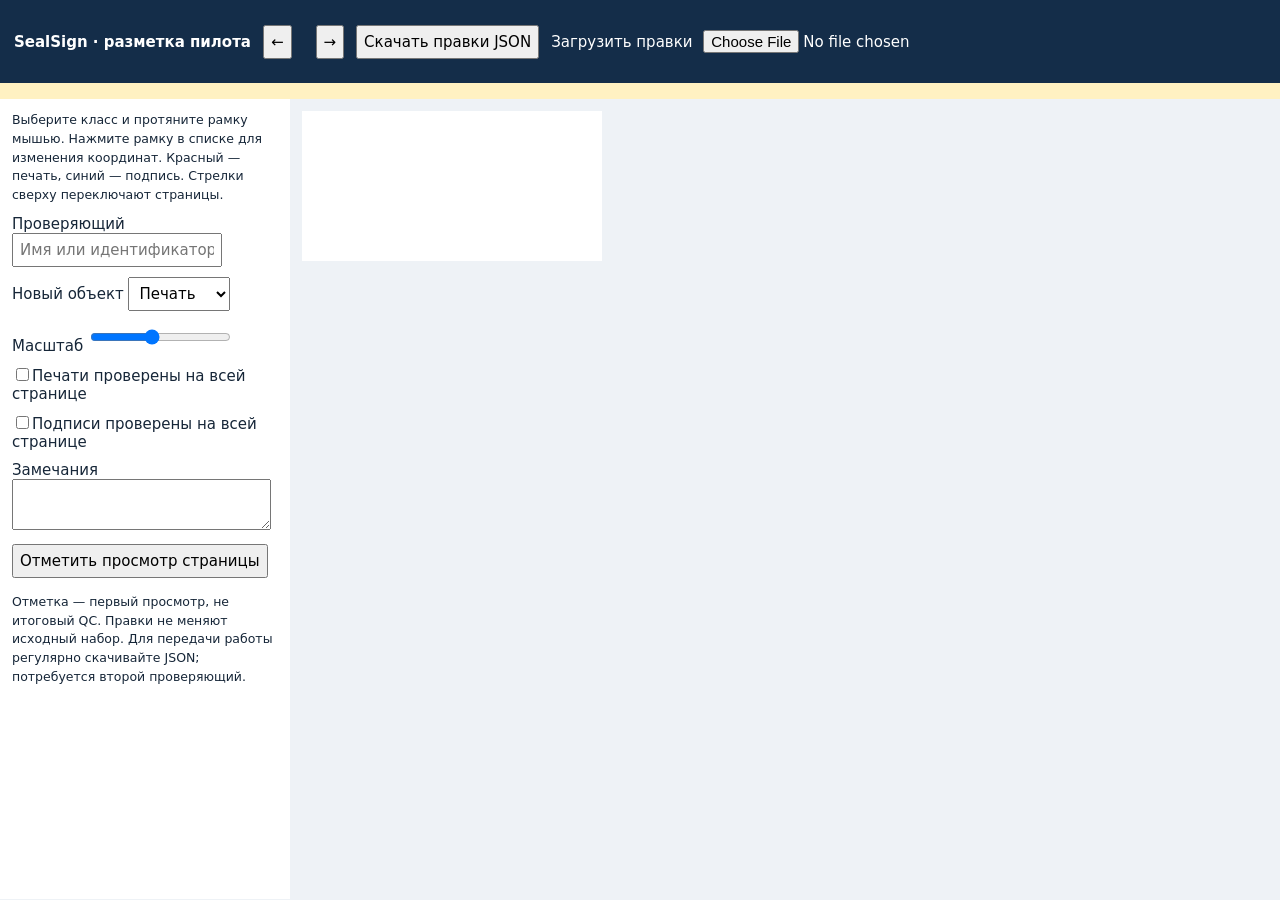
<file: src/sealsign/data/editor/editor.html>
<!doctype html><html lang="ru"><meta charset="utf-8"><meta name="viewport" content="width=device-width">
<title>SealSign — проверка разметки</title>
<style>body{margin:0;font:15px system-ui;color:#162638;background:#eef2f6}header{padding:14px;background:#142d49;color:white;display:flex;gap:12px;align-items:center;flex-wrap:wrap}button,select,input{font:inherit;padding:6px}button{cursor:pointer}main{display:grid;grid-template-columns:290px 1fr;height:calc(100vh - 100px)}aside{padding:12px;overflow:auto;background:white}section{overflow:auto;padding:12px}canvas{background:white;touch-action:none}label{display:block;margin:10px 0}#boxes button{display:block;width:100%;text-align:left;margin:4px 0}.selected{background:#d3e7ff}#status{padding:8px;background:#fff1c2}#fields input{width:100px}small{display:block;line-height:1.5}#note{width:95%}</style>
<header><strong>SealSign · разметка пилота</strong><button id="prev">←</button><span id="position"></span><button id="next">→</button><button id="export">Скачать правки JSON</button><label>Загрузить правки <input id="restore" type="file" accept="application/json"></label></header>
<div id="status" role="status"></div><main><aside>
<small>Выберите класс и протяните рамку мышью. Нажмите рамку в списке для изменения координат. Красный — печать, синий — подпись. Стрелки сверху переключают страницы.</small>
<label>Проверяющий <input id="reviewer" placeholder="Имя или идентификатор"></label>
<label>Новый объект <select id="class"><option value="0">Печать</option><option value="1">Подпись</option></select></label>
<label>Масштаб <input id="zoom" type="range" min="25" max="200" value="100"> <span id="zoomvalue"></span></label>
<div id="boxes"></div><div id="fields" hidden><strong>Выбранная рамка</strong><label>Класс <select id="category"><option value="0">Печать</option><option value="1">Подпись</option></select></label><div id="coordinates"></div><button id="apply">Применить координаты</button><button id="delete">Удалить рамку</button></div>
<label><input id="stamp" type="checkbox">Печати проверены на всей странице</label>
<label><input id="signature" type="checkbox">Подписи проверены на всей странице</label>
<label>Замечания <textarea id="note" rows="3"></textarea></label>
<button id="reviewed">Отметить просмотр страницы</button><p id="reviewstate"></p>
<small>Отметка — первый просмотр, не итоговый QC. Правки не меняют исходный набор. Для передачи работы регулярно скачивайте JSON; потребуется второй проверяющий.</small>
</aside><section id="viewport"><canvas id="canvas"></canvas></section></main>
<script id="dataset" type="application/json">__DATASET__</script>
<script>
'use strict';
const data=JSON.parse(document.getElementById('dataset').textContent), $=id=>document.getElementById(id);
const key='sealsign-editor-'+data.manifest_sha256;let index=0,selected=-1,start=null,dirty=false;
let state={schema_version:'sealsign-review-v1',manifest_sha256:data.manifest_sha256,annotations_sha256:data.annotations_sha256,reviewer:'',accepted_for_training:false,pages:data.pages.map(p=>({page_id:p.page_id,image_sha256:p.sha256,width:p.width,height:p.height,objects:p.objects,stamp_checked:false,signature_checked:false,review_status:'unreviewed',note:p.note||''}))};
const canvas=$('canvas'),ctx=canvas.getContext('2d');let currentImage=null;
function message(text){$('status').textContent=text}
function validate(candidate){
 if(candidate.schema_version!==state.schema_version||candidate.manifest_sha256!==data.manifest_sha256||candidate.annotations_sha256!==data.annotations_sha256||candidate.accepted_for_training!==false||!Array.isArray(candidate.pages)||candidate.pages.length!==data.pages.length)throw Error('Файл относится к другим данным или имеет неверный формат');
 if(typeof candidate.reviewer!=='string')throw Error('Неверное имя проверяющего');
 candidate.pages.forEach((p,i)=>{let source=data.pages[i];if(p.page_id!==source.page_id||p.image_sha256!==source.sha256||p.width!==source.width||p.height!==source.height||!Array.isArray(p.objects))throw Error('Неверная страница');
 if(typeof p.stamp_checked!=='boolean'||typeof p.signature_checked!=='boolean'||typeof p.note!=='string'||!['unreviewed','first_review'].includes(p.review_status))throw Error('Неверный статус просмотра');
 if(p.review_status==='first_review'&&(!p.stamp_checked||!p.signature_checked||!candidate.reviewer.trim()))throw Error('Не подтверждён просмотр обоих классов');
 const seen=new Set();p.objects.forEach(o=>{if(![0,1].includes(o.category_id)||!Array.isArray(o.bbox)||o.bbox.length!==4||!o.bbox.every(Number.isFinite))throw Error('Неверная рамка');let[x,y,w,h]=o.bbox;if(x<0||y<0||w<=0||h<=0||x+w>p.width+1e-7||y+h>p.height+1e-7)throw Error('Рамка вне изображения');let k=JSON.stringify([o.category_id,...o.bbox]);if(seen.has(k))throw Error('Повтор рамки');seen.add(k)})});return candidate;
}
try{const saved=localStorage.getItem(key);if(saved)state=validate(JSON.parse(saved))}catch(e){message('Локальные правки не загружены: '+e.message)}
function save(){dirty=true;try{localStorage.setItem(key,JSON.stringify(state));message('Правки сохранены в этом браузере. Скачайте JSON для резервной копии.')}catch(e){message('Браузер не сохранил правки. Немедленно скачайте JSON!')}}
function changed(){state.pages[index].review_status='unreviewed';save();renderList()}
function draw(){if(!currentImage)return;ctx.clearRect(0,0,canvas.width,canvas.height);ctx.drawImage(currentImage,0,0);state.pages[index].objects.forEach((o,i)=>{ctx.strokeStyle=o.category_id===0?'#dc2626':'#2563eb';ctx.lineWidth=Math.max(2,canvas.width/400)*(i===selected?2:1);ctx.strokeRect(...o.bbox);ctx.font=`${Math.max(14,canvas.width/50)}px sans-serif`;ctx.fillStyle=ctx.strokeStyle;ctx.fillText(String(i+1),o.bbox[0],Math.max(20,o.bbox[1]))})}
function renderList(){const p=state.pages[index];$('boxes').replaceChildren();p.objects.forEach((o,i)=>{let b=document.createElement('button');b.textContent=(i+1)+'. '+(o.category_id===0?'Печать':'Подпись');b.className=i===selected?'selected':'';b.onclick=()=>{selected=i;renderList();draw()};$('boxes').append(b)});$('fields').hidden=selected<0;if(selected>=0){const o=p.objects[selected];$('category').value=o.category_id;$('coordinates').replaceChildren();['x','y','width','height'].forEach((name,j)=>{const l=document.createElement('label'),v=document.createElement('input');l.textContent=name+' ';v.type='number';v.step='any';v.id='coord'+j;v.value=o.bbox[j];l.append(v);$('coordinates').append(l)})}$('reviewstate').textContent=p.review_status==='first_review'?'Первый просмотр отмечен':'Просмотр не завершён'}
function zoom(){let scale=+$('zoom').value/100;canvas.style.width=canvas.width*Math.min(1,Math.max(200,$('viewport').clientWidth-24)/canvas.width)*scale+'px';$('zoomvalue').textContent=$('zoom').value+'%'}
function show(){selected=-1;start=null;currentImage=null;const p=state.pages[index];$('position').textContent=`${index+1} / ${data.pages.length}`;$('reviewer').value=state.reviewer;$('stamp').checked=p.stamp_checked;$('signature').checked=p.signature_checked;$('note').value=p.note;renderList();const target=index;const im=new Image();im.onload=()=>{if(index!==target)return;currentImage=im;canvas.width=p.width;canvas.height=p.height;zoom();draw()};im.src=data.pages[index].image;}
function point(e){const r=canvas.getBoundingClientRect();return[Math.max(0,Math.min(canvas.width,(e.clientX-r.left)*canvas.width/r.width)),Math.max(0,Math.min(canvas.height,(e.clientY-r.top)*canvas.height/r.height))]}
canvas.onpointerdown=e=>{if(!currentImage||e.button!==0)return;start=point(e);canvas.setPointerCapture(e.pointerId)};
canvas.onpointermove=e=>{if(!start)return;draw();let end=point(e);ctx.strokeStyle='#a21caf';ctx.strokeRect(start[0],start[1],end[0]-start[0],end[1]-start[1])};
canvas.onpointerup=e=>{if(!start)return;const end=point(e),box=[Math.min(start[0],end[0]),Math.min(start[1],end[1]),Math.abs(end[0]-start[0]),Math.abs(end[1]-start[1])];start=null;if(box[2]>=2&&box[3]>=2){state.pages[index].objects.push({category_id:+$('class').value,bbox:box});selected=state.pages[index].objects.length-1;changed()}draw()};canvas.onpointercancel=()=>{start=null;draw()};
$('apply').onclick=()=>{if(selected<0)return;const old=state.pages[index].objects[selected],next={category_id:+$('category').value,bbox:[0,1,2,3].map(j=>$('coord'+j).value.trim()===''?NaN:Number($('coord'+j).value))};state.pages[index].objects[selected]=next;try{validate(state);changed();draw()}catch(e){state.pages[index].objects[selected]=old;message(e.message)}};
$('delete').onclick=()=>{if(selected<0)return;state.pages[index].objects.splice(selected,1);selected=-1;changed();draw()};
$('stamp').onchange=()=>{state.pages[index].stamp_checked=$('stamp').checked;changed()};$('signature').onchange=()=>{state.pages[index].signature_checked=$('signature').checked;changed()};$('note').oninput=()=>{state.pages[index].note=$('note').value;changed()};$('reviewer').onchange=()=>{state.reviewer=$('reviewer').value.trim();if(!state.reviewer)state.pages.forEach(p=>p.review_status='unreviewed');save();renderList()};
$('reviewed').onclick=()=>{let p=state.pages[index];if(!state.reviewer.trim()||!p.stamp_checked||!p.signature_checked){message('Укажите проверяющего и подтвердите просмотр обоих классов');return}p.review_status='first_review';save();renderList()};
$('prev').onclick=()=>{if(index>0){index--;show()}};$('next').onclick=()=>{if(index<data.pages.length-1){index++;show()}};$('zoom').oninput=zoom;window.onresize=zoom;
$('export').onclick=()=>{try{validate(state);const blob=new Blob([JSON.stringify(state,null,2)],{type:'application/json'}),url=URL.createObjectURL(blob),a=document.createElement('a');a.href=url;a.download='sealsign-review.json';a.click();setTimeout(()=>URL.revokeObjectURL(url),1000);dirty=false;message('JSON подготовлен к скачиванию. Проверьте файл в папке загрузок.')}catch(e){message(e.message)}};
$('restore').onchange=async e=>{const file=e.target.files[0];if(!file)return;try{if(file.size>20*1024*1024)throw Error('Файл слишком большой');const next=validate(JSON.parse(await file.text()));if(!confirm('Заменить текущие правки данными из файла?'))return;state=next;save();show()}catch(e){message('Импорт отклонён: '+e.message)}e.target.value=''};
window.addEventListener('beforeunload',e=>{if(dirty){e.preventDefault();e.returnValue=''}});message('Начните с просмотра обоих классов. Исходные рамки ещё не подтверждены.');show();
</script></html>
</file>
